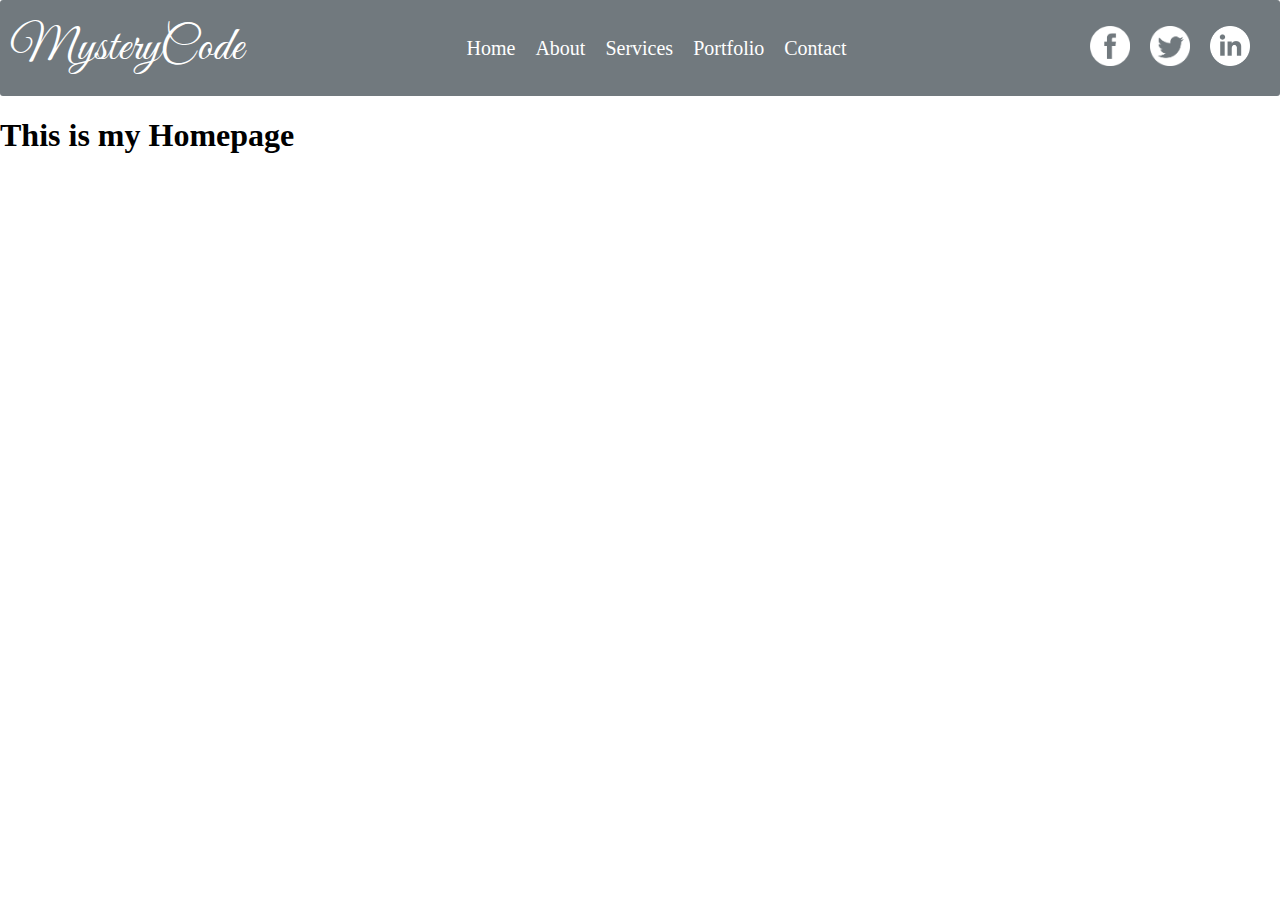
<file: templates/index.html>
<!DOCTYPE html>
<html lang="en">
<head>
    <meta charset="UTF-8">
    <meta name="viewport" content="width=device-width, initial-scale=1.0">
    <title>MysteryCode - Home</title>

    <!-- Google Font 'Great Vibes' -->
    <link rel="preconnect" href="https://fonts.googleapis.com">
    <link rel="preconnect" href="https://fonts.gstatic.com" crossorigin>
    <link href="https://fonts.googleapis.com/css2?family=Great+Vibes&display=swap" rel="stylesheet">

    <link rel="stylesheet" href="/static/styles.css">
</head>
<body>

    <nav class="nav-menu">
        <a href="/templates/index.html" class="logo">MysteryCode</a>
        
        <label for="toggle-icon" class="button-icon">☰</label>
        <input type="checkbox" id="toggle-icon">
        
        <ul class="pages">
            <li><a href="/templates/index.html" class="page-link">Home</a></li>
            <li><a href="/templates/about.html" class="page-link">About</a></li>
            <li><a href="/templates/services.html" class="page-link">Services</a></li>
            <li><a href="/templates/portfolio.html" class="page-link">Portfolio</a></li>
            <li><a href="/templates/contact.html" class="page-link">Contact</a></li>
        </ul>
        <ul class="social">
            <li>
                <a href="">
                    <img src="/static/img/facebook.png" alt="Facebook" class="facebook">
                </a>
            </li>
            <li>
                <a href="">
                    <img src="/static/img/twitter.png" alt="Twitter" class="twitter">
                </a>
            </li>
            <li>
                <a href="">
                    <img src="/static/img/linkedin.png" alt="Linkedin" class="linkedin">
                </a>
            </li>
        </ul>

    </nav>
    
    <h1>This is my Homepage</h1>
</body>
</html>
</file>
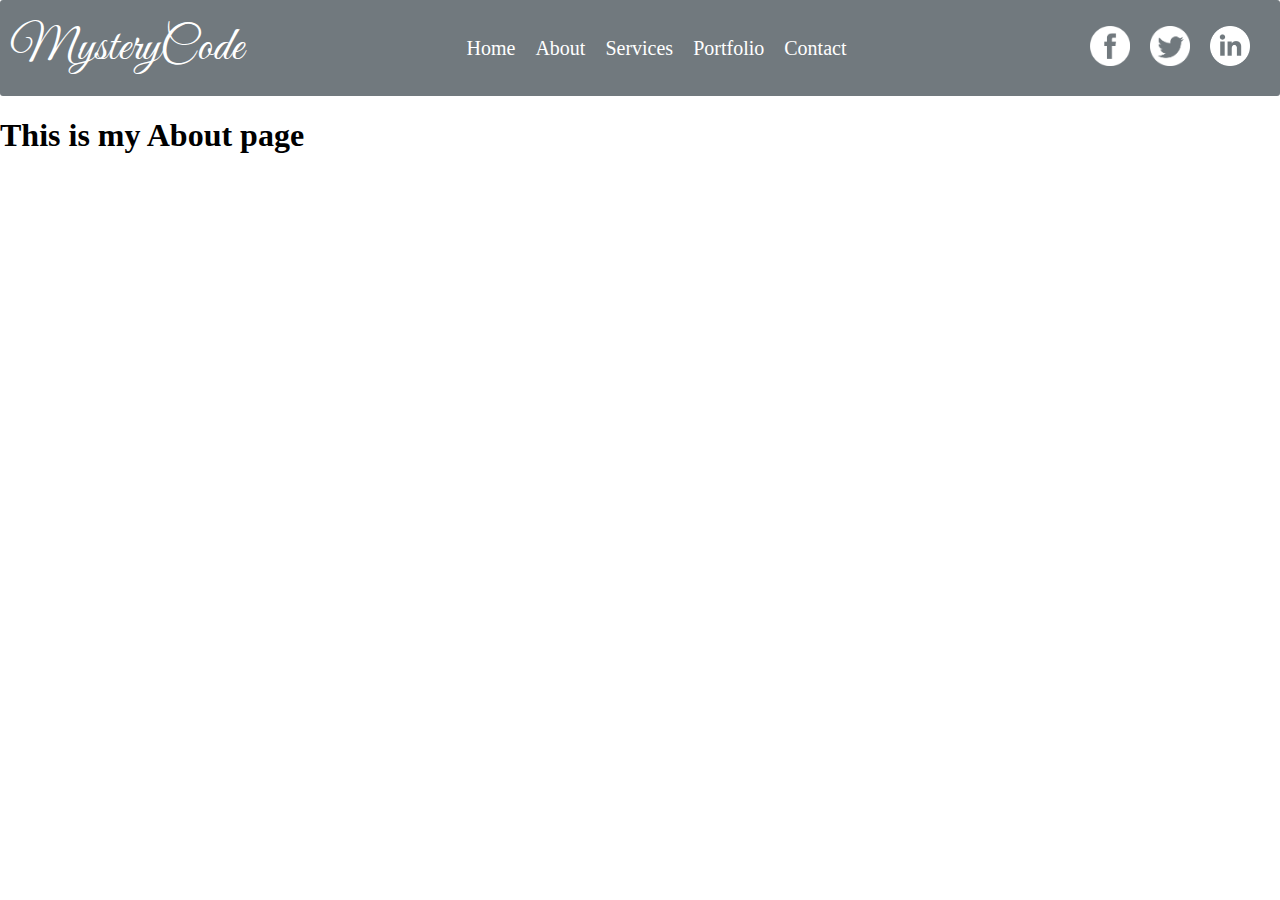
<file: templates/about.html>
<!DOCTYPE html>
<html lang="en">
<head>
    <meta charset="UTF-8">
    <meta name="viewport" content="width=device-width, initial-scale=1.0">
    <title>MysteryCode - About</title>

    <!-- Google Font 'Great Vibes' -->
    <link rel="preconnect" href="https://fonts.googleapis.com">
    <link rel="preconnect" href="https://fonts.gstatic.com" crossorigin>
    <link href="https://fonts.googleapis.com/css2?family=Great+Vibes&display=swap" rel="stylesheet">

    <link rel="stylesheet" href="/static/about.css">
</head>
<body>
    <nav class="nav-menu">
        <a href="/templates/index.html" class="logo">MysteryCode</a>

        <label for="toggle-icon" class="button-icon">☰</label>
        <input type="checkbox" id="toggle-icon">
        
        <ul class="pages">
            <li><a href="/templates/index.html" class="page-link">Home</a></li>
            <li><a href="/templates/about.html" class="page-link">About</a></li>
            <li><a href="/templates/services.html" class="page-link">Services</a></li>
            <li><a href="/templates/portfolio.html" class="page-link">Portfolio</a></li>
            <li><a href="/templates/contact.html" class="page-link">Contact</a></li>
        </ul>
        <ul class="social">
            <li>
                <a href="">
                    <img src="/static/img/facebook.png" alt="Facebook" class="facebook">
                </a>
            </li>
            <li>
                <a href="">
                    <img src="/static/img/twitter.png" alt="Twitter" class="twitter">
                </a>
            </li>
            <li>
                <a href="">
                    <img src="/static/img/linkedin.png" alt="Linkedin" class="linkedin">
                </a>
            </li>
    </nav>
    
    <h1>This is my About page</h1>
</body>
</html>
</file>
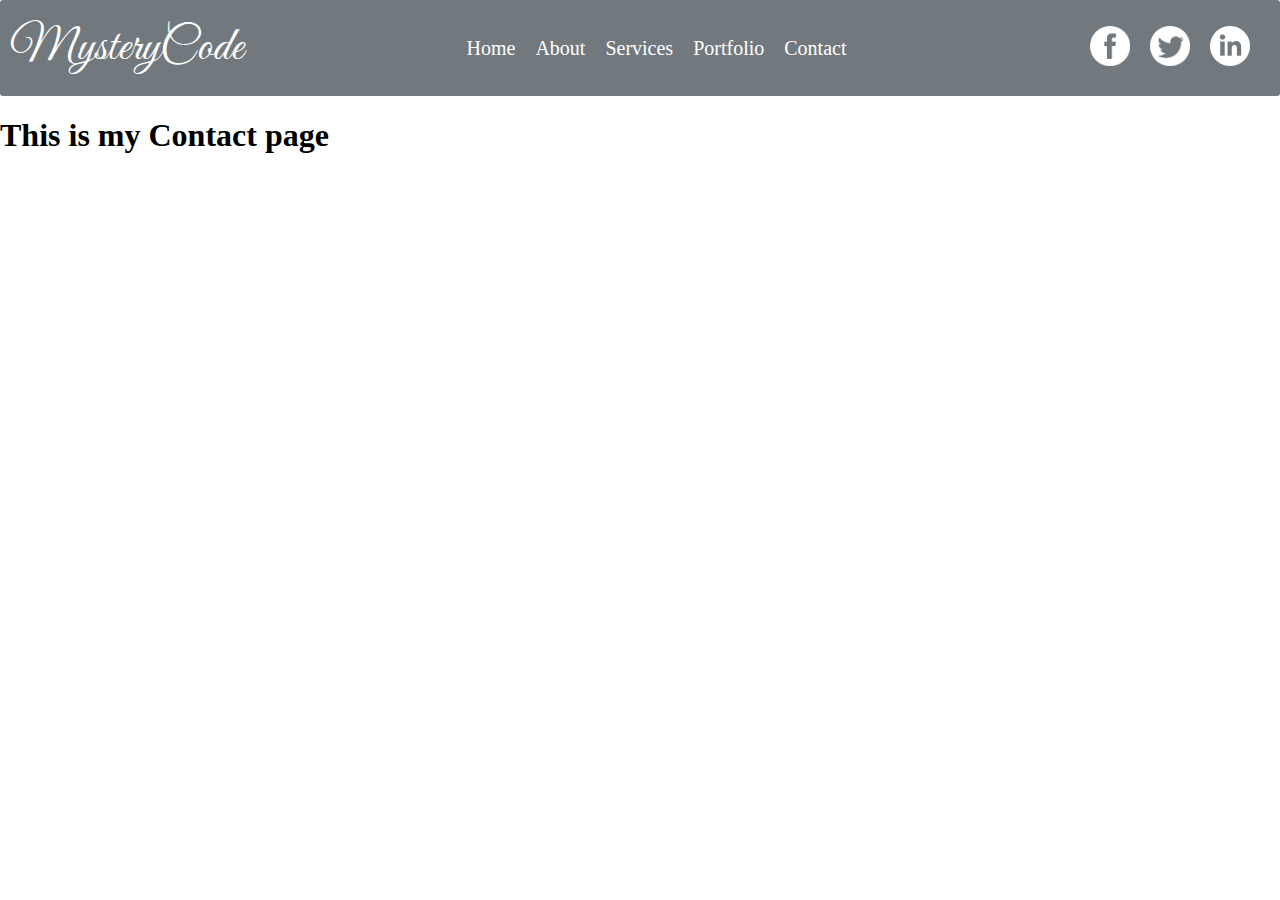
<file: templates/contact.html>
<!DOCTYPE html>
<html lang="en">
<head>
    <meta charset="UTF-8">
    <meta name="viewport" content="width=device-width, initial-scale=1.0">
    <title>MysteryCode - Contact</title>

    <!-- Google Font 'Great Vibes' -->
    <link rel="preconnect" href="https://fonts.googleapis.com">
    <link rel="preconnect" href="https://fonts.gstatic.com" crossorigin>
    <link href="https://fonts.googleapis.com/css2?family=Great+Vibes&display=swap" rel="stylesheet">

    <link rel="stylesheet" href="/static/contact.css">
</head>
<body>
    <nav class="nav-menu">
        <a href="/templates/index.html" class="logo">MysteryCode</a>

        <label for="toggle-icon" class="button-icon">☰</label>
        <input type="checkbox" id="toggle-icon">
        
        <ul class="pages">
            <li><a href="/templates/index.html" class="page-link">Home</a></li>
            <li><a href="/templates/about.html" class="page-link">About</a></li>
            <li><a href="/templates/services.html" class="page-link">Services</a></li>
            <li><a href="/templates/portfolio.html" class="page-link">Portfolio</a></li>
            <li><a href="/templates/contact.html" class="page-link">Contact</a></li>
        </ul>
        <ul class="social">
            <li>
                <a href="">
                    <img src="/static/img/facebook.png" alt="Facebook" class="facebook">
                </a>
            </li>
            <li>
                <a href="">
                    <img src="/static/img/twitter.png" alt="Twitter" class="twitter">
                </a>
            </li>
            <li>
                <a href="">
                    <img src="/static/img/linkedin.png" alt="Linkedin" class="linkedin">
                </a>
            </li>
    </nav>
    
    <h1>This is my Contact page</h1>
</body>
</html>
</file>
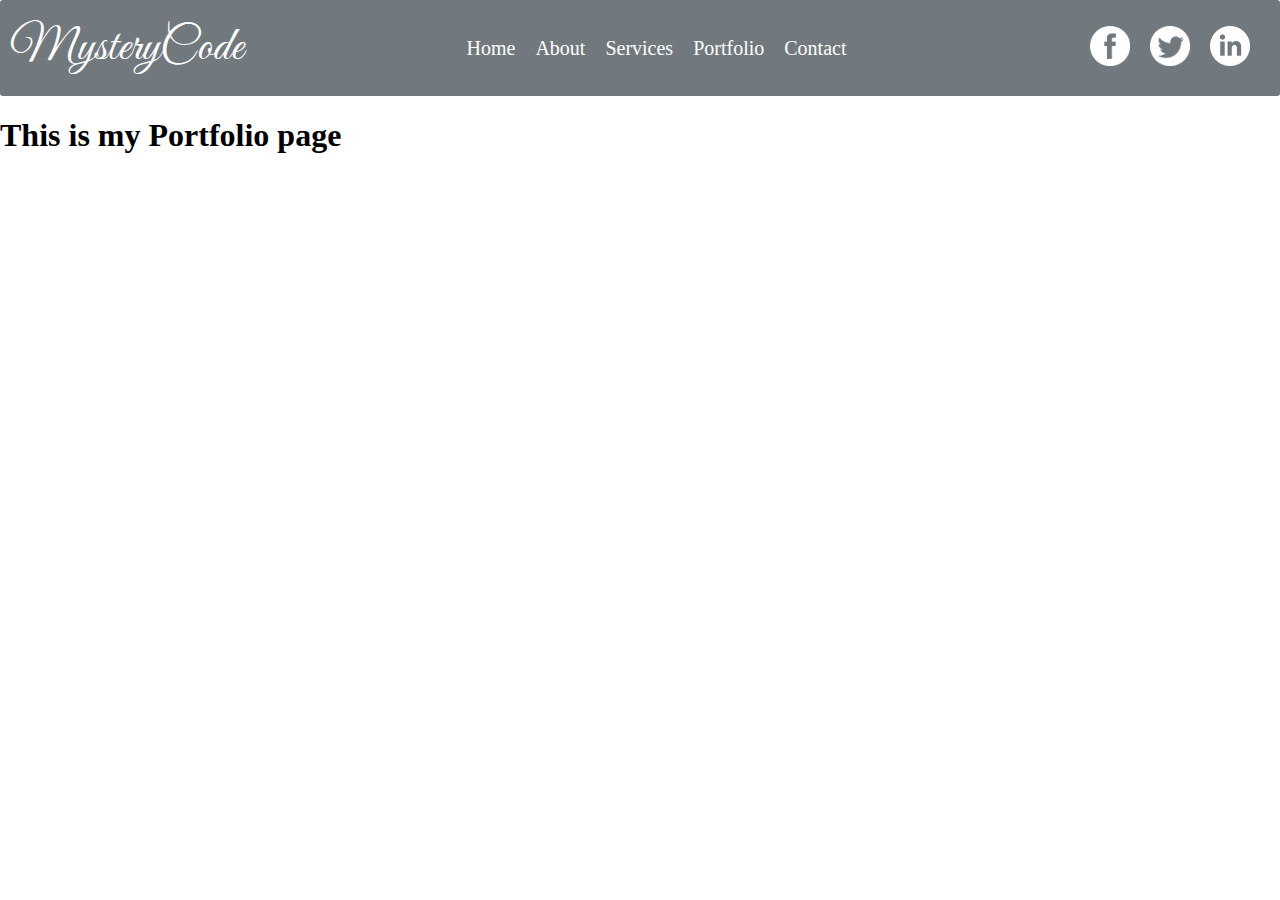
<file: templates/portfolio.html>
<!DOCTYPE html>
<html lang="en">
<head>
    <meta charset="UTF-8">
    <meta name="viewport" content="width=device-width, initial-scale=1.0">
    <title>MysteryCode - Portfolio</title>

    <!-- Google Font 'Great Vibes' -->
    <link rel="preconnect" href="https://fonts.googleapis.com">
    <link rel="preconnect" href="https://fonts.gstatic.com" crossorigin>
    <link href="https://fonts.googleapis.com/css2?family=Great+Vibes&display=swap" rel="stylesheet">

    <link rel="stylesheet" href="/static/portfolio.css">
</head>
<body>
    <nav class="nav-menu">
        <a href="/templates/index.html" class="logo">MysteryCode</a>

        <label for="toggle-icon" class="button-icon">☰</label>
        <input type="checkbox" id="toggle-icon">
        
        <ul class="pages">
            <li><a href="/templates/index.html" class="page-link">Home</a></li>
            <li><a href="/templates/about.html" class="page-link">About</a></li>
            <li><a href="/templates/services.html" class="page-link">Services</a></li>
            <li><a href="/templates/portfolio.html" class="page-link">Portfolio</a></li>
            <li><a href="/templates/contact.html" class="page-link">Contact</a></li>
        </ul>
        <ul class="social">
            <li>
                <a href="">
                    <img src="/static/img/facebook.png" alt="Facebook" class="facebook">
                </a>
            </li>
            <li>
                <a href="">
                    <img src="/static/img/twitter.png" alt="Twitter" class="twitter">
                </a>
            </li>
            <li>
                <a href="">
                    <img src="/static/img/linkedin.png" alt="Linkedin" class="linkedin">
                </a>
            </li>
    </nav>
    
    <h1>This is my Portfolio page</h1>
</body>
</html>
</file>
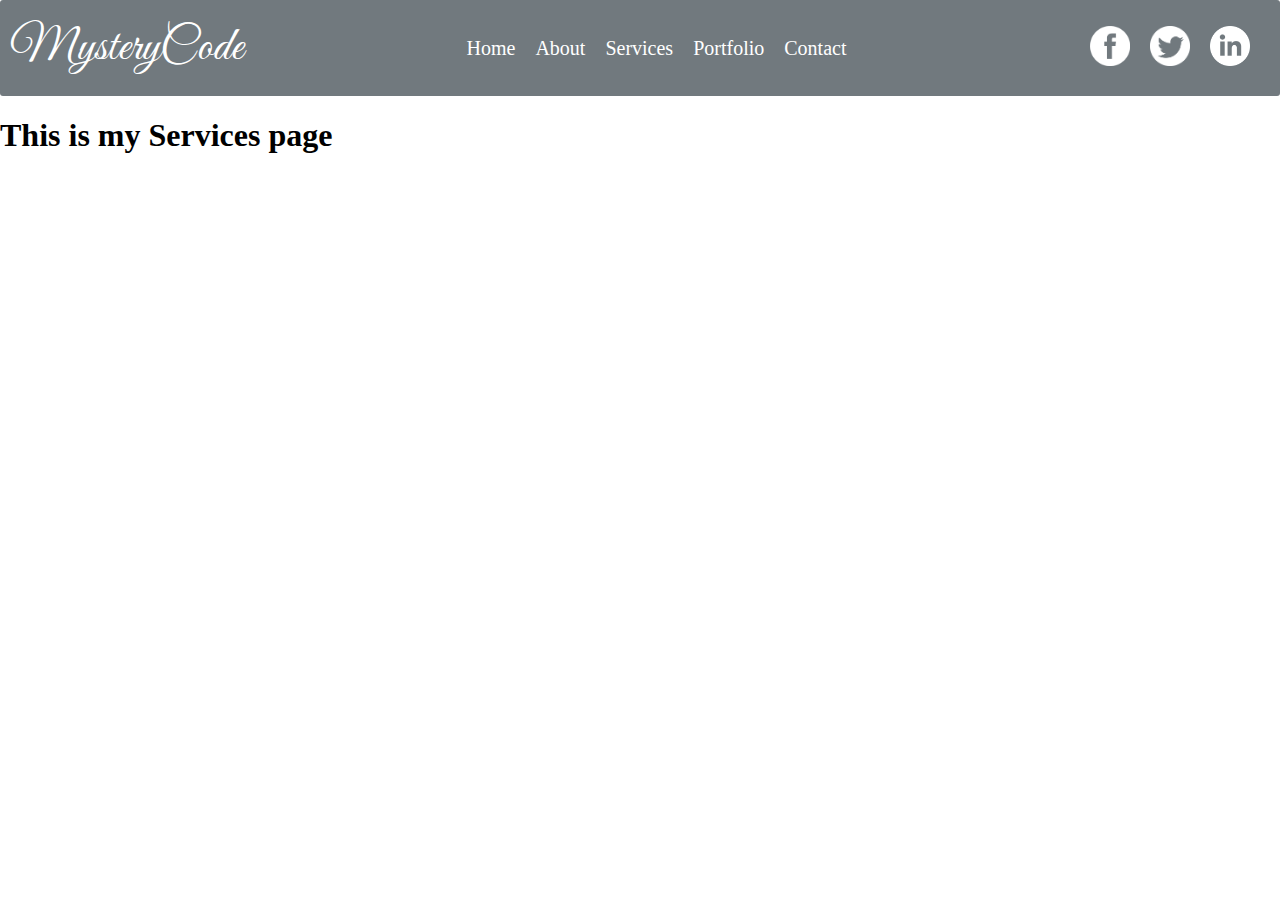
<file: templates/services.html>
<!DOCTYPE html>
<html lang="en">
<head>
    <meta charset="UTF-8">
    <meta name="viewport" content="width=device-width, initial-scale=1.0">
    <title>MysteryCode - Services</title>

    <!-- Google Font 'Great Vibes' -->
    <link rel="preconnect" href="https://fonts.googleapis.com">
    <link rel="preconnect" href="https://fonts.gstatic.com" crossorigin>
    <link href="https://fonts.googleapis.com/css2?family=Great+Vibes&display=swap" rel="stylesheet">

    <link rel="stylesheet" href="/static/services.css">
</head>
<body>
    <nav class="nav-menu">
        <a href="/templates/index.html" class="logo">MysteryCode</a>

        <label for="toggle-icon" class="button-icon">☰</label>
        <input type="checkbox" id="toggle-icon">
        
        <ul class="pages">
            <li><a href="/templates/index.html" class="page-link">Home</a></li>
            <li><a href="/templates/about.html" class="page-link">About</a></li>
            <li><a href="/templates/services.html" class="page-link">Services</a></li>
            <li><a href="/templates/portfolio.html" class="page-link">Portfolio</a></li>
            <li><a href="/templates/contact.html" class="page-link">Contact</a></li>
        </ul>
        <ul class="social">
            <li>
                <a href="">
                    <img src="/static/img/facebook.png" alt="Facebook" class="facebook">
                </a>
            </li>
            <li>
                <a href="">
                    <img src="/static/img/twitter.png" alt="Twitter" class="twitter">
                </a>
            </li>
            <li>
                <a href="">
                    <img src="/static/img/linkedin.png" alt="Linkedin" class="linkedin">
                </a>
            </li>
    </nav>
    
    <h1>This is my Services page</h1>
</body>
</html>
</file>
<file: static/styles.css>
body {
    margin: 0;
    padding: 0;
}

.nav-menu {
    display: flex;
    background-color: #71797E;
    align-items: center;
    padding: 10px;
    border-radius: 3px;
}

.logo {
    color: white;
    text-decoration: none;
    font-family: "Great Vibes", cursive;
    font-weight: 400;
    font-style: normal;
    text-transform: none;
    font-size: 3.0rem;
}

.pages {
    display: flex;
    list-style-type: none;
    margin-left: auto;
}

.page-link {
    color: white;
    margin-right: 20px;
    text-decoration: none;
    font-size: 20px;
}

.social {
    display: flex;
    list-style-type: none;
    margin-left: auto;
}

.social li {
    margin-right: 20px;
}

.facebook, .twitter, .linkedin {
    width: 40px;
    height: 40px;
}

a:hover {
    font-weight: bold;
}

.button-icon {
    display: none;
    color: white;
    font-size: 20px;
    cursor: pointer;
    margin-left: auto;
}

#toggle-icon {
    display: none;
}

@media (max-width: 768px) {
    .nav-menu {
        display: flex;
        flex-direction: column;
    }

    .button-icon {
        display: block;
    }

    .pages {
        display: none;
        flex-direction: column;
        margin-left: 0px;
    }

    .pages li {
        margin-bottom: 10px;
    }

    .social {
        display: none;
        margin-left: 0px;
    }

    #toggle-icon:checked ~ .pages,
    #toggle-icon:checked ~ .social {
        display: flex;
        align-items: center;
        margin-top: 10px;
    }
}
</file>
<file: static/about.css>
body {
    margin: 0;
    padding: 0;
}

.nav-menu {
    display: flex;
    background-color: #71797E;
    align-items: center;
    padding: 10px;
    border-radius: 3px;
}

.logo {
    color: white;
    text-decoration: none;
    font-family: "Great Vibes", cursive;
    font-weight: 400;
    font-style: normal;
    text-transform: none;
    font-size: 3.0rem;
}

.pages {
    display: flex;
    list-style-type: none;
    margin-left: auto;
}

.page-link {
    color: white;
    margin-right: 20px;
    text-decoration: none;
    font-size: 20px;
}

.social {
    display: flex;
    list-style-type: none;
    margin-left: auto;
}

.social li {
    margin-right: 20px;
}

.facebook, .twitter, .linkedin {
    width: 40px;
    height: 40px;
}

a:hover {
    font-weight: bold;
}

.button-icon {
    display: none;
    color: white;
    font-size: 20px;
    cursor: pointer;
    margin-left: auto;
}

#toggle-icon {
    display: none;
}

@media (max-width: 768px) {
    .nav-menu {
        display: flex;
        flex-direction: column;
    }

    .button-icon {
        display: block;
    }

    .pages {
        display: none;
        flex-direction: column;
        margin-left: 0px;
    }

    .pages li {
        margin-bottom: 10px;
    }

    .social {
        display: none;
        margin-left: 0px;
    }

    #toggle-icon:checked ~ .pages,
    #toggle-icon:checked ~ .social {
        display: flex;
        align-items: center;
        margin-top: 10px;
    }
}
</file>
<file: static/contact.css>
body {
    margin: 0;
    padding: 0;
}

.nav-menu {
    display: flex;
    background-color: #71797E;
    align-items: center;
    padding: 10px;
    border-radius: 3px;
}

.logo {
    color: white;
    text-decoration: none;
    font-family: "Great Vibes", cursive;
    font-weight: 400;
    font-style: normal;
    text-transform: none;
    font-size: 3.0rem;
}

.pages {
    display: flex;
    list-style-type: none;
    margin-left: auto;
}

.page-link {
    color: white;
    margin-right: 20px;
    text-decoration: none;
    font-size: 20px;
}

.social {
    display: flex;
    list-style-type: none;
    margin-left: auto;
}

.social li {
    margin-right: 20px;
}

.facebook, .twitter, .linkedin {
    width: 40px;
    height: 40px;
}

a:hover {
    font-weight: bold;
}

.button-icon {
    display: none;
    color: white;
    font-size: 20px;
    cursor: pointer;
    margin-left: auto;
}

#toggle-icon {
    display: none;
}

@media (max-width: 768px) {
    .nav-menu {
        display: flex;
        flex-direction: column;
    }

    .button-icon {
        display: block;
    }

    .pages {
        display: none;
        flex-direction: column;
        margin-left: 0px;
    }

    .pages li {
        margin-bottom: 10px;
    }

    .social {
        display: none;
        margin-left: 0px;
    }

    #toggle-icon:checked ~ .pages,
    #toggle-icon:checked ~ .social {
        display: flex;
        align-items: center;
        margin-top: 10px;
    }
}
</file>
<file: static/portfolio.css>
body {
    margin: 0;
    padding: 0;
}

.nav-menu {
    display: flex;
    background-color: #71797E;
    align-items: center;
    padding: 10px;
    border-radius: 3px;
}

.logo {
    color: white;
    text-decoration: none;
    font-family: "Great Vibes", cursive;
    font-weight: 400;
    font-style: normal;
    text-transform: none;
    font-size: 3.0rem;
}

.pages {
    display: flex;
    list-style-type: none;
    margin-left: auto;
}

.page-link {
    color: white;
    margin-right: 20px;
    text-decoration: none;
    font-size: 20px;
}

.social {
    display: flex;
    list-style-type: none;
    margin-left: auto;
}

.social li {
    margin-right: 20px;
}

.facebook, .twitter, .linkedin {
    width: 40px;
    height: 40px;
}

a:hover {
    font-weight: bold;
}

.button-icon {
    display: none;
    color: white;
    font-size: 20px;
    cursor: pointer;
    margin-left: auto;
}

#toggle-icon {
    display: none;
}

@media (max-width: 768px) {
    .nav-menu {
        display: flex;
        flex-direction: column;
    }

    .button-icon {
        display: block;
    }

    .pages {
        display: none;
        flex-direction: column;
        margin-left: 0px;
    }

    .pages li {
        margin-bottom: 10px;
    }

    .social {
        display: none;
        margin-left: 0px;
    }

    #toggle-icon:checked ~ .pages,
    #toggle-icon:checked ~ .social {
        display: flex;
        align-items: center;
        margin-top: 10px;
    }
}
</file>
<file: static/services.css>
body {
    margin: 0;
    padding: 0;
}

.nav-menu {
    display: flex;
    background-color: #71797E;
    align-items: center;
    padding: 10px;
    border-radius: 3px;
}

.logo {
    color: white;
    text-decoration: none;
    font-family: "Great Vibes", cursive;
    font-weight: 400;
    font-style: normal;
    text-transform: none;
    font-size: 3.0rem;
}

.pages {
    display: flex;
    list-style-type: none;
    margin-left: auto;
}

.page-link {
    color: white;
    margin-right: 20px;
    text-decoration: none;
    font-size: 20px;
}

.social {
    display: flex;
    list-style-type: none;
    margin-left: auto;
}

.social li {
    margin-right: 20px;
}

.facebook, .twitter, .linkedin {
    width: 40px;
    height: 40px;
}

a:hover {
    font-weight: bold;
}


.button-icon {
    display: none;
    color: white;
    font-size: 20px;
    cursor: pointer;
    margin-left: auto;
}

#toggle-icon {
    display: none;
}

@media (max-width: 768px) {
    .nav-menu {
        display: flex;
        flex-direction: column;
    }

    .button-icon {
        display: block;
    }

    .pages {
        display: none;
        flex-direction: column;
        margin-left: 0px;
    }

    .pages li {
        margin-bottom: 10px;
    }

    .social {
        display: none;
        margin-left: 0px;
    }

    #toggle-icon:checked ~ .pages,
    #toggle-icon:checked ~ .social {
        display: flex;
        align-items: center;
        margin-top: 10px;
    }
}
</file>
